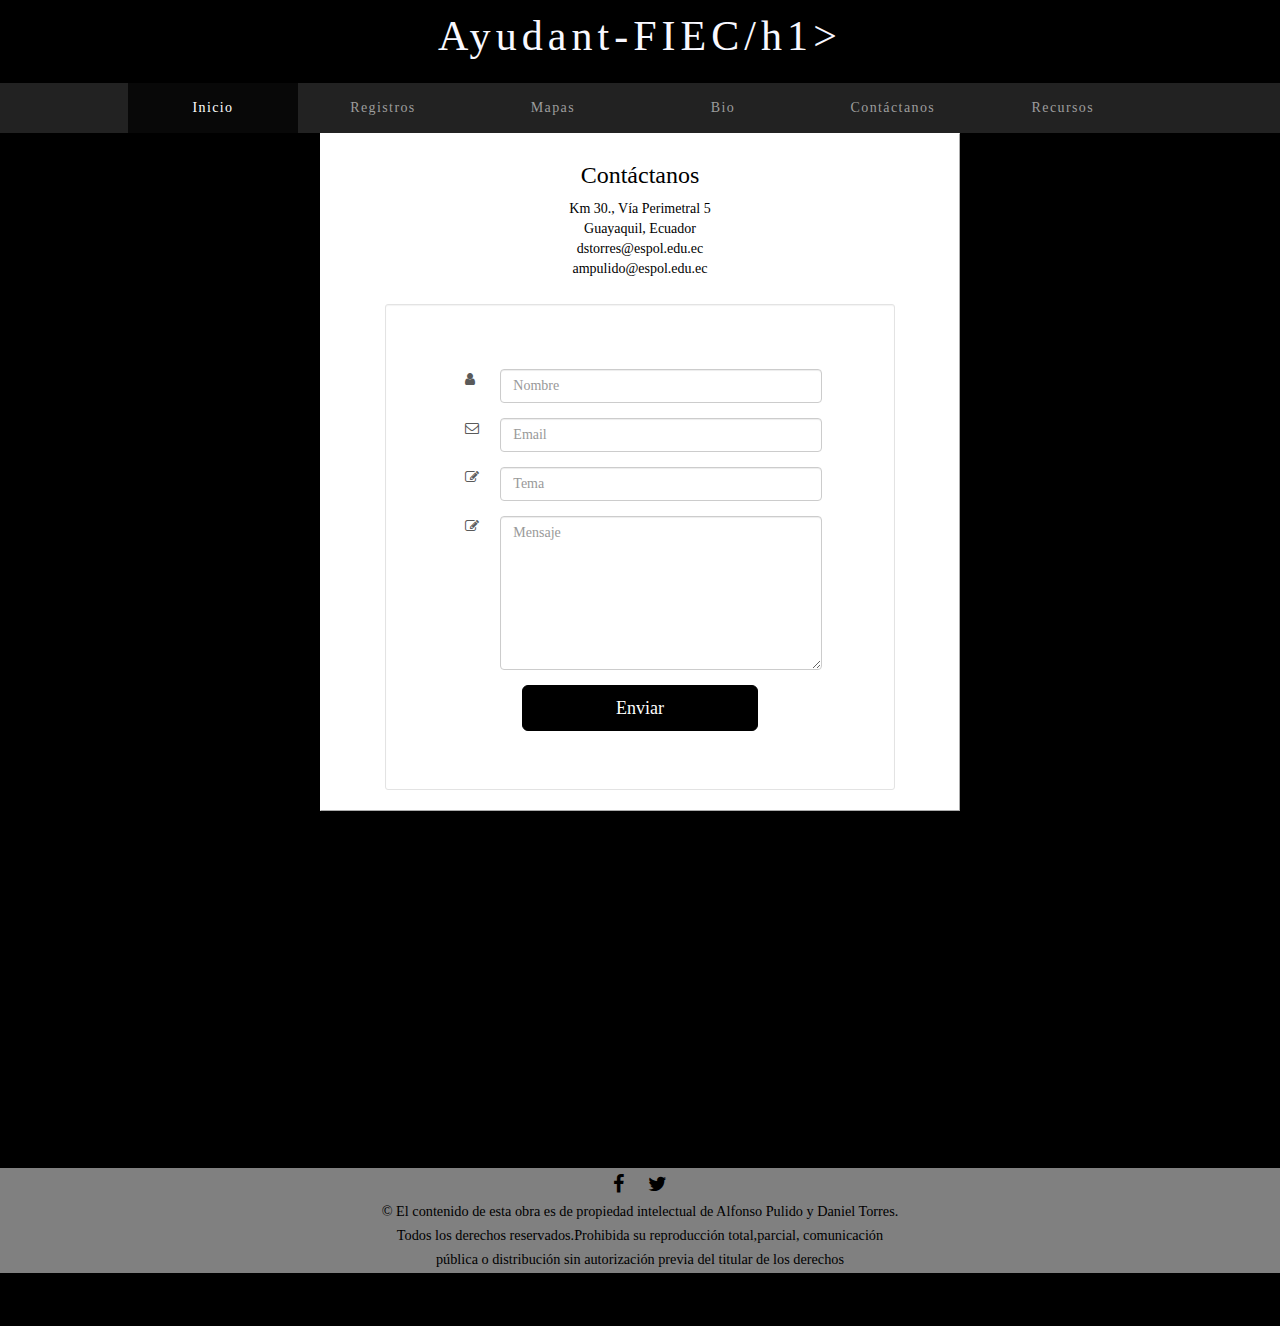
<file: contactanos.html>
<!DOCTYPE html>
<html lang="en">
<head>
	<meta charset="UTF-8">
	<title>Ayudant-FIEC</title>
	<link rel="shortcut icon" href="img/rowlet.ico" />
	<meta name="descripcion" content="Plataforma para Ayudantes-FIEC">
	<meta http-equiv="X-UA-Compatible" content="IE=edge">
	<meta name="viewport" content="width=device-width, initial-scale=1">
	<link rel="stylesheet" type="text/css" href="css/bootstrap.min.css">
	<link rel="stylesheet" type="text/css" href="css/estilo.css">
	<link rel="stylesheet" type="text/css" href="css/contactanos.css">
	<link rel="stylesheet" type="text/css" href="css/carousel.css">
	<link href="https://maxcdn.bootstrapcdn.com/font-awesome/4.4.0/css/font-awesome.min.css" rel="stylesheet"/>
</head>
<body>
<div class="container">
		<div class="jumbotron">
			<h1>Ayudant-FIEC/h1>
		</div>
		<div class="container">
			<nav class="navbar navbar-inverse navbar-static-top">
				<div class="container menu">
					<div id="navbar" class="navbar-collapse collapse">
						<ul class="nav navbar-nav">
							<li class="active"><a href="index.html">Inicio</a></li>
							<li><a href="">Registros</a></li>
							<li><a href="">Mapas </a></li>
							<li><a href="bio.html">Bio</a></li>
							<li><a href="contactanos.html">Contáctanos</a></li>
							<li><a href="recursos.html">Recursos</a></li>
						</ul>
					</div>
				</div>
			</nav>
		</div>
	<div class="content-section block">
		<div class="content-block">
			<div id="cajainterna">
				<div id="infoc">
					<h3>Contáctanos</h3>
					<p>Km 30., Vía Perimetral 5</p>
					<p>Guayaquil, Ecuador</p>
					<p>dstorres@espol.edu.ec</p>
					<p>ampulido@espol.edu.ec</p>
				</div>
		  	</div>

		  	<div class="containerc">
			    <div class="row">
			        <div class="col-xs-12">
			            <div class="well well-sm">
			                <form class="form-horizontal" method="post">
			                    <fieldset class="form-block">
			          
			                    	<br />
			                        <div class="form-group">
			                            <span class="col-xs-1 col-md-offset-2 text-center"><i class="fa fa-user bigicon"></i></span>
			                            <div class="col-xs-10 col-md-10">
			                                <input id="fname" name="name" type="text" placeholder="Nombre" class="form-control">
			                            </div>
			                        </div>

			                        <div class="form-group">
			                            <span class="col-xs-1 col-md-1 col-md-offset-2 text-center"><i class="fa fa-envelope-o bigicon"></i></span>
			                            <div class="col-xs-10 col-md-10">
			                                <input id="email" name="email" type="text" placeholder="Email" class="form-control">
			                            </div>
			                        </div>

			                        <div class="form-group">
			                            <span class="col-xs-1 col-md-1 col-md-offset-2 text-center"><i class="fa fa-pencil-square-o bigicon"></i></span>
			                            <div class="col-xs-10 col-md-10">
			                                <input id="tema" name="tema" type="text" placeholder="Tema" class="form-control">
			                            </div>
			                        </div>

			                        <div class="form-group">
			                            <span class="col-xs-1 col-md-1 col-md-offset-2 text-center"><i class="fa fa-pencil-square-o bigicon"></i></span>
			                            <div class="col-xs-10 col-md-10">
			                                <textarea class="form-control" id="message" name="message" placeholder="Mensaje" rows="7"></textarea>
			                            </div>
			                        </div>

			                        <div class="form-group">
			                            <div class="col-xs-12 text-center">
			                                <button id="enviar" type="submit" class="btn btn-primary btn-lg">Enviar</button>
			                            </div>
			                        </div>
			                    </fieldset>
			                </form>
			            </div>
			        </div>
			    </div>
			</div>
		</div>
	</div>
	<footer>
		<a href="https://https://www.facebook.com/poncho.pulido.5"><i class="fa fa-facebook"></i></a>
    	<a href="https://twitter.com/Poncho_pulido08"><i class="fa fa-twitter"></i></a>
  		<br />
    	<small>
    		© El contenido de esta obra es de propiedad intelectual de Alfonso Pulido y Daniel Torres.
    		<br>
			Todos los derechos reservados.Prohibida su reproducción total,parcial, comunicación
			<br>
			pública o distribución sin autorización previa del titular de los derechos

    	</small>
	</footer>
</body>
</html>
</file>
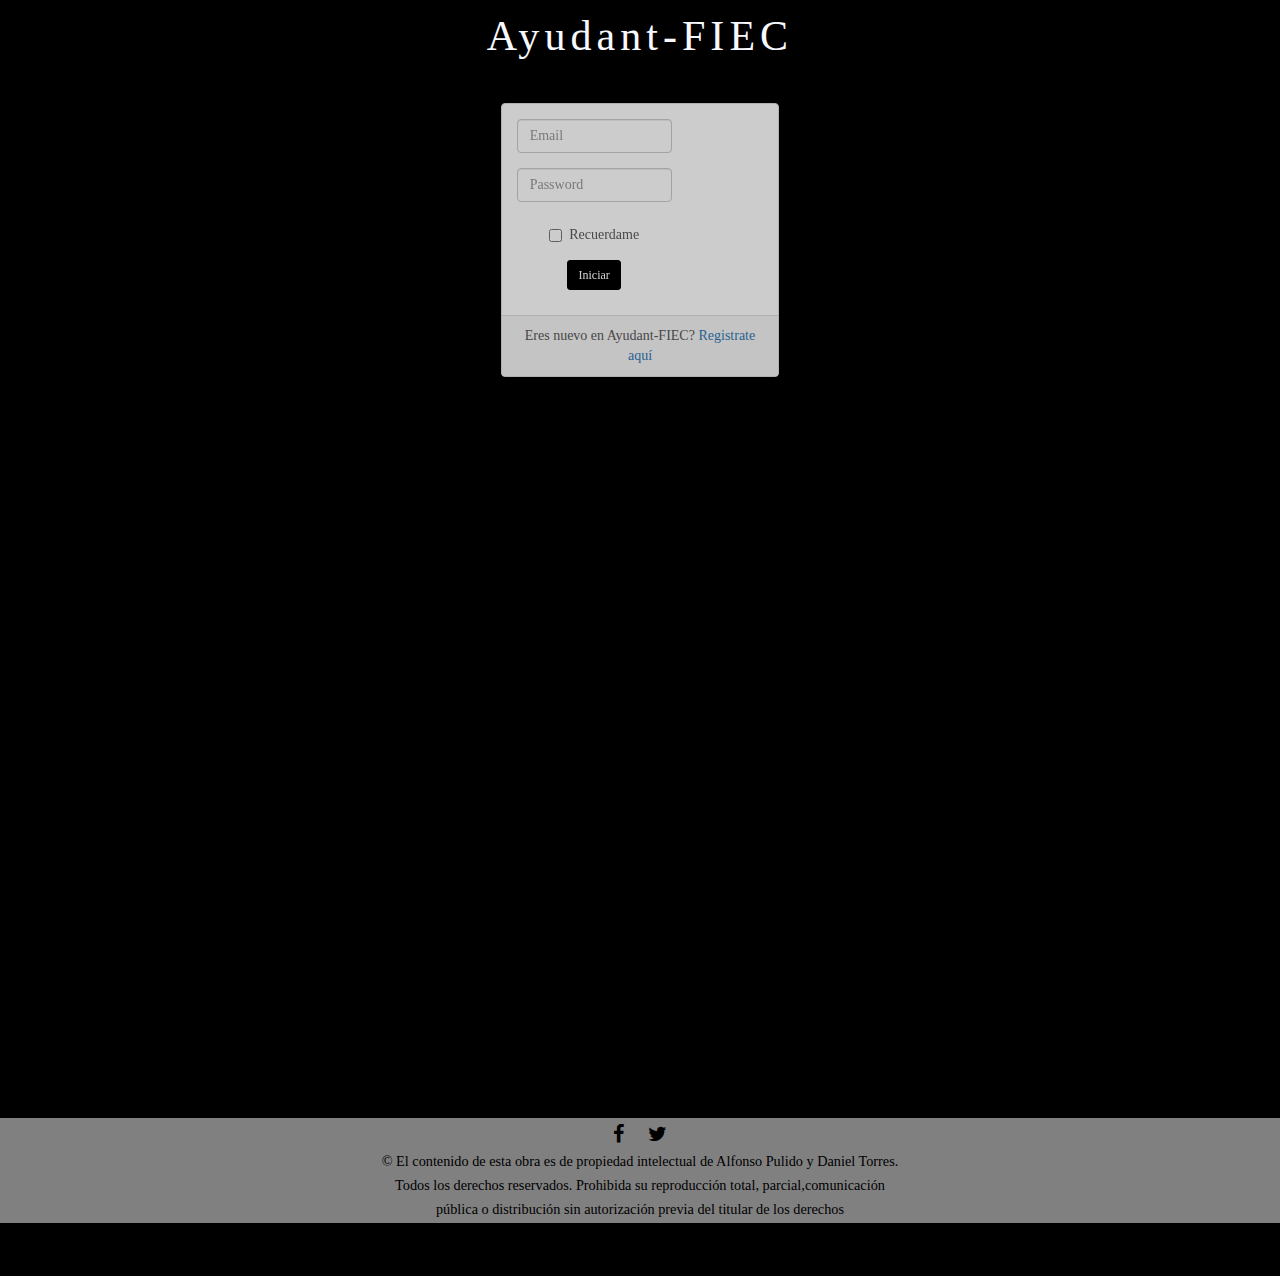
<file: login.html>
<!DOCTYPE html>
<html lang="en">
<head>
	<meta charset="UTF-8">
	<title>Ayudant-FIEC</title>
	<link rel="shortcut icon" href="img/rowlet.ico" />
	<meta name="descripcion" content="Plataforma para Ayudantes-FIEC">
	<meta http-equiv="X-UA-Compatible" content="IE=edge">
	<meta name="viewport" content="width=device-width, initial-scale=1">
	<link rel="stylesheet" type="text/css" href="css/bootstrap.min.css">
	<link rel="stylesheet" type="text/css" href="css/estilo.css">
	<link rel="stylesheet" type="text/css" href="css/login.css">
	<link rel="stylesheet" type="text/css" href="css/carousel.css">
	<link href="https://maxcdn.bootstrapcdn.com/font-awesome/4.4.0/css/font-awesome.min.css" rel="stylesheet"/>
</head>
<body>
	<div class="container">
		<div class="jumbotron">
			<h1>Ayudant-FIEC</h1>
		</div>
		
	</div>
	<div class="content-section block">
				<div class="containerc">
				    <div class="row">
				        <div class="col-md-4 col-md-offset-4">
				            <div class="panel panel-default">
				                <div class="panel-body">
				                    <form class="form-horizontal" role="form">
				                    <div class="form-group">
				                        <div class="col-sm-9">
				                            <input type="email" class="form-control" id="inputEmail3" placeholder="Email" required>
				                        </div>
				                    </div>
				                    <div class="form-group">
				                        <div class="col-sm-9">
				                            <input type="password" class="form-control" id="inputPassword3" placeholder="Password" required>
				                        </div>
				                    </div>
				                    <div class="form-group">
				                        <div class="col-sm-offset-3 col-sm-9">
				                            <div class="checkbox">
				                                <label>
				                                    <input type="checkbox"/>
				                                    Recuerdame
				                                </label>
				                            </div>
				                        </div>
				                    </div>
				                    <div class="form-group last">
				                        <div class="col-sm-offset-3 col-sm-9">
				                            <button type="submit" class="btn btn-success btn-sm" id="btnLogin" onclick="inicio_sesion();">
				                                Iniciar</button>
				                        </div>
				                    </div>
				                    </form>
				                </div>
				                <div class="panel-footer">
				                    Eres nuevo en Ayudant-FIEC? <a href="#">Registrate aquí</a></div>
				            </div>
				        </div>
				    </div>
				</div>
	</div>

	<footer>
		<a href="https://https://www.facebook.com/poncho.pulido.5"><i class="fa fa-facebook"></i></a>
    	<a href="https://twitter.com/Poncho_pulido08"><i class="fa fa-twitter"></i></a>
  		<br />
    	<small>
    		© El contenido de esta obra es de propiedad intelectual de Alfonso Pulido y Daniel Torres.
    		<br>
			Todos los derechos reservados. Prohibida su reproducción total, parcial,comunicación
			<br>
			pública o distribución sin autorización previa del titular de los derechos

    	</small>
	</footer>
</body>
</html>
</file>
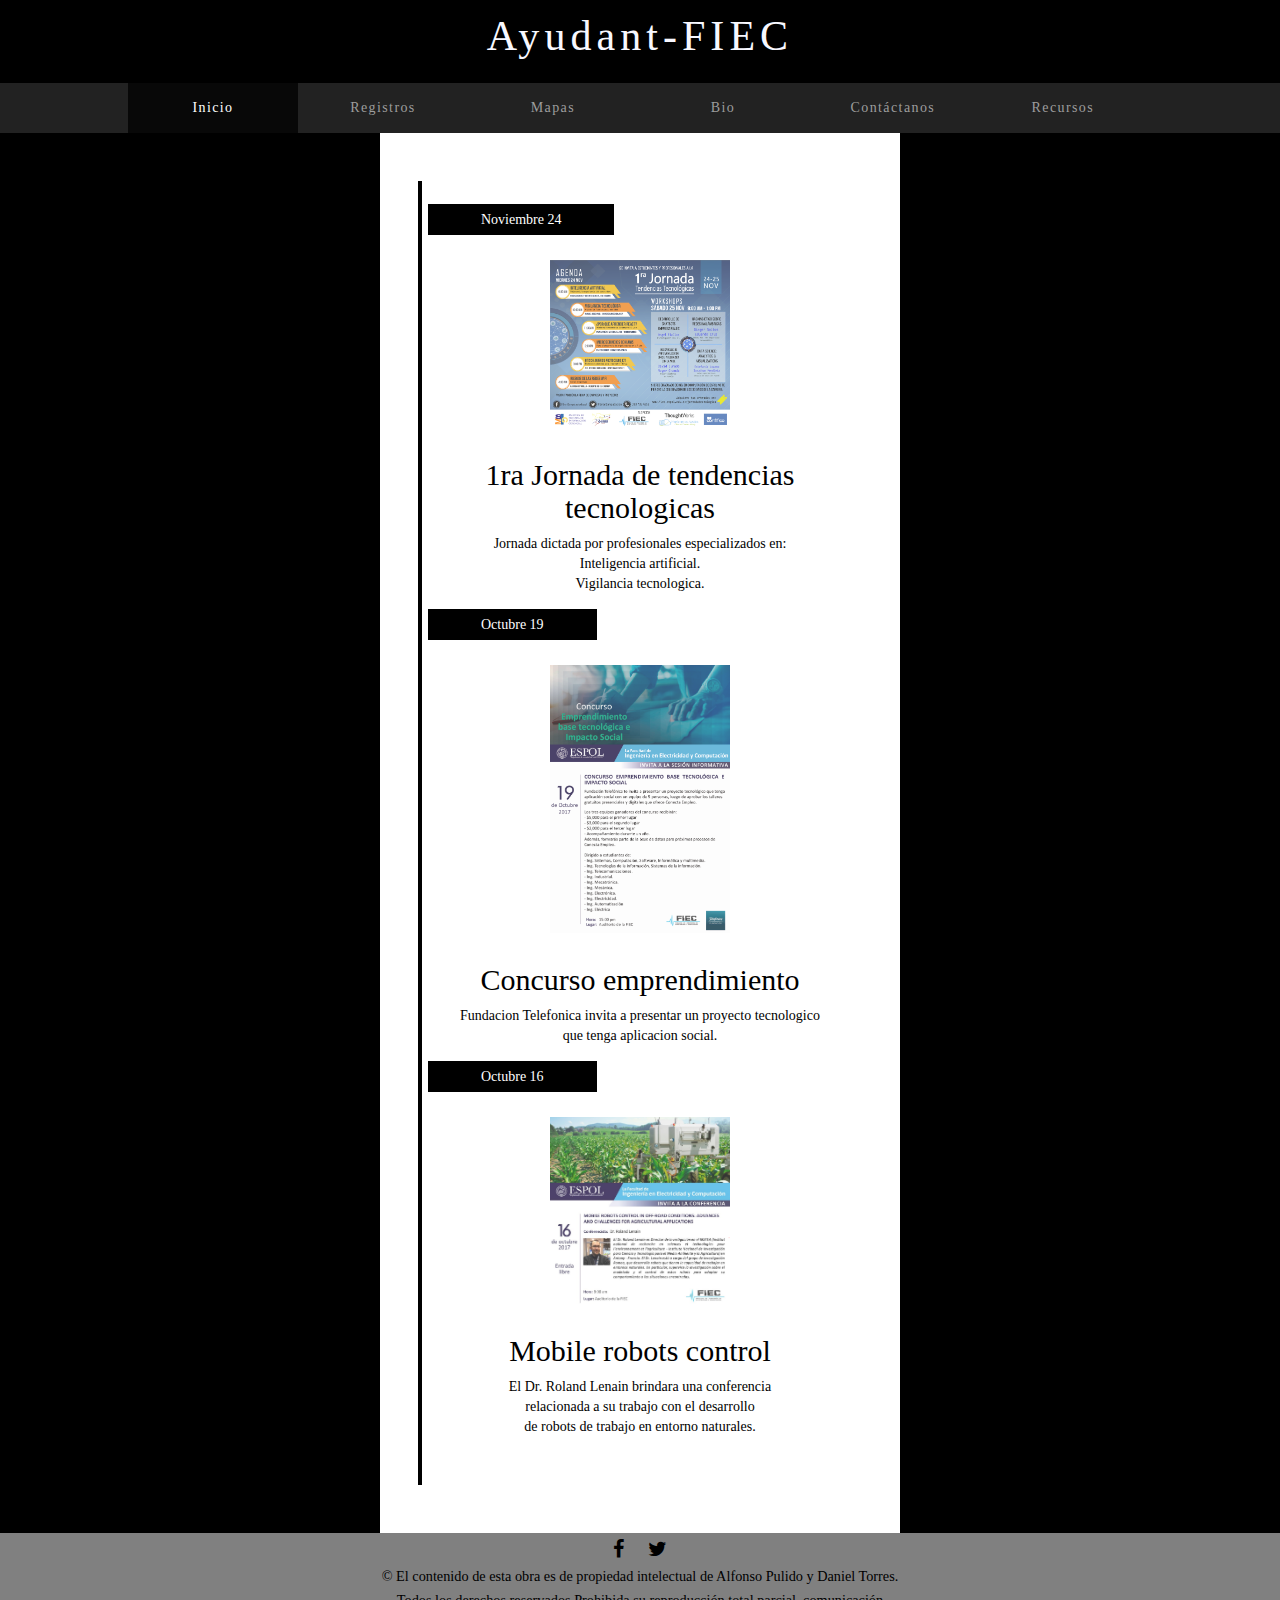
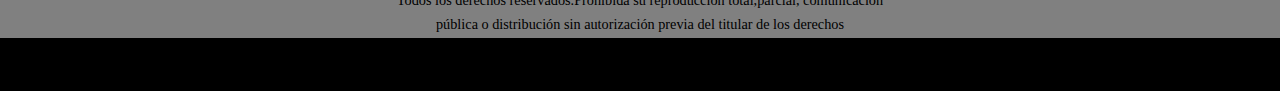
<file: recursos.html>
<!DOCTYPE html>
<html lang="en">
<head>
	<meta charset="UTF-8">
	<title>Ayudant-FIEC</title>
	<link rel="shortcut icon" href="img/rowlet.ico" />
	<meta name="descripcion" content="Plataforma para Ayudantes-FIEC">
	<meta http-equiv="X-UA-Compatible" content="IE=edge">
	<meta name="viewport" content="width=device-width, initial-scale=1">
	<link rel="stylesheet" type="text/css" href="css/bootstrap.min.css">
	<link rel="stylesheet" type="text/css" href="css/estilo.css">
	<link rel="stylesheet" type="text/css" href="css/recursos.css">
	<link rel="stylesheet" type="text/css" href="css/carousel.css">
	<link href="https://maxcdn.bootstrapcdn.com/font-awesome/4.4.0/css/font-awesome.min.css" rel="stylesheet"/>
</head>
<div class="container">
		<div class="jumbotron">
			<h1>Ayudant-FIEC</h1>
		</div>
		<div class="container">
			<nav class="navbar navbar-inverse navbar-static-top">
				<div class="container menu">
					<div id="navbar" class="navbar-collapse collapse">
						<ul class="nav navbar-nav">
							<li class="active"><a href="index.html">Inicio</a></li>
							<li><a href="">Registros</a></li>
							<li><a href="">Mapas </a></li>
							<li><a href="bio.html">Bio</a></li>
							<li><a href="contactanos.html">Contáctanos</a></li>
							<li><a href="recursos.html">Recursos</a></li>
						</ul>
					</div>
				</div>
			</nav>
		</div>
	<div class="content-section block">
		<div class="content-block">
			<section id="cd-timeline">


				<div class="cd-timeline-block">
					<span class="cd-date">Noviembre 24</span>
					<br /><br />
					<div class="cd-timeline-img">
						<img src="img/jornada-tend.png" alt="jornada tendencias" />
					</div> <!-- cd-timeline-img -->
			 
					<div class="cd-timeline-content">
						<h2>1ra Jornada de tendencias tecnologicas</h2>
						<p>Jornada dictada por profesionales especializados en:<br />Inteligencia artificial.<br />Vigilancia tecnologica.</p>
						<!--<a href="#0" class="cd-read-more">Leer más</a>-->
					</div>
				</div>
			 

				<div class="cd-timeline-block">
					<span class="cd-date">Octubre 19</span>
					<br /><br />
					<div class="cd-timeline-img">
						<img src="img/emprend.png" alt="concurso de emprendimiento" />
					</div> <!-- cd-timeline-img -->
			 
					<div class="cd-timeline-content">
						<h2>Concurso emprendimiento</h2>
						<p>Fundacion Telefonica invita a presentar un proyecto tecnologico <br>que tenga aplicacion social.</p>
					</div>
				</div>


				<div class="cd-timeline-block">
					<span class="cd-date">Octubre 16</span>
					<br /><br />
					<div class="cd-timeline-img">
						<img src="img/conferencia.png" alt="conferencia" />
					</div> 
			 
					<div class="cd-timeline-content">
						<h2>Mobile robots control</h2>
						<p>El Dr. Roland Lenain brindara una conferencia <br> relacionada a su trabajo con el desarrollo <br>
						de robots de trabajo en entorno naturales.</p>
					</div>
				</div>


			</section>
		</div>
	</div>
	<footer>
		<a href="https://https://www.facebook.com/poncho.pulido.5"><i class="fa fa-facebook"></i></a>
    	<a href="https://twitter.com/Poncho_pulido08"><i class="fa fa-twitter"></i></a>
  		<br />
    	<small>
    		© El contenido de esta obra es de propiedad intelectual de Alfonso Pulido y Daniel Torres.
    		<br>
			Todos los derechos reservados.Prohibida su reproducción total,parcial, comunicación
			<br>
			pública o distribución sin autorización previa del titular de los derechos

    	</small>
	</footer>
</body>
</html>
</file>
<file: css/estilo.css>
body {
	background-color: #000;
	margin-bottom: 1%;
}

.jumbotron {
	background-color: #000000;
	color: #F8F8FF;
	text-align: center;
	margin-bottom: 0;
	border-radius: 0!important;
	padding-top: 1%;
	padding-bottom: 1%; 
}

@media (max-width: 990px) {
	.jumbotron h1 {
		font-size: 2.5em!important;
	}
	.jumbotron h2 {
		font-size: 1em!important;

	}
}



.container{
	width: 100%!important;
	padding: 0;
}

/*dimensiona visualmente al menu*/
.menu{
	padding: 0;
	width: 80%!important;
}


.jumbotron h1 {
	margin-bottom: 1%!important;
	font-size: 3em;
	font-family: 'Castellar';
	margin: 0;
	letter-spacing: .12em;
}

.jumbotron h2{
	margin:0;
	font-size: 1.5em;
	font-family: 'Miriam Fixed';
	letter-spacing: .4em;
	word-spacing: .1em;
}

.navbar, .navbar-nav{
	float: none;
	vertical-align: top;
	text-align: center!important;
	margin: 0!important;
	border: 0!important;
	font-size: 1em;
	letter-spacing: .1em;
	font-family: 'Narkisim';

}

.navbar, .navbar-collapse{
	
}


/*contenido en en 100% de navbar-collapse*/
li{
	width: 16.6%;
}

.content-section {
	background-image: url("https://orig00.deviantart.net/200e/f/2017/002/5/8/rick_and_morty_visualizer_2_1_by_fxgamer247-datwg8j.jpg");
	background-repeat: no-repeat;
	background-size: 100%;
	width: 100%;
	
}

.content-block{
	width: 80%;
	max-width: 1024px;
	margin: auto;
}

.block {
	min-height:115vh; 
	height: 100%;
}


footer {
	position:initial;
	bottom: 0;
	left: 0;
	right: 0;
	background-color: #fff;
	opacity: 0.5;
	text-align: center;
	font-family: 'Narkisim';
	color: #000;
	font-size: 1.2em;
	padding: 2px 0;
	z-index: 10000;
}

footer a {
  color: #000;
  font-size: 20px;
  padding: 5px 10px;
  transition: all .5s ease;
}

footer a:hover {
  color: white;
}
.glyphycon {
  content: "\ea50";
  font-size: 0.1px;
  
}



.user {
	position: absolute;
	top: 0;
	right: 0;
	color: white!important;
	margin: 1%;
	font-family: 'Narkisim';
}

.user a{
	color: white;
	text-decoration: none;
}
</file>
<file: css/contactanos.css>
.content-block {
	width: 50%!important;

	background-color: #fff;

	background-clip: border-box;
    border-style: outset;
    border-color: #fff;
    border-width: 1pt;
    box-shadow: 10px 10px 5px #000;
}


.containerc {
	width: 80%;
	margin-left: auto;
	margin-right: auto;
	text-align: center;

}

@media (max-width: 992px) {
	.content-block {
		width: 80%!important;
		
	}
	.containerc {
		width: 90%;
	}
	p {
		font-size: .9em;
	}
}

#infoc h3 {
	margin-top: 0!important;
	padding-top: 1%;
}
/*.col-md-12 {
	background-color: black;
}

.form-horizontal {
	background-color: black;
}*/



.well-sm {
	background-color: #fff;
}
/*
fieldset.content-block {
	background-color: #fff;
}*/

.btn-primary {
	background-color: #000000 !important;
	color: #FFFFFF !important;
	width: 60%;
	border-color: #000000 !important;
}

#infoc p {
	margin: auto;
	padding:0;
}
#infoc {
	margin: auto;
	width: 40%;
}
#cajainterna {
	margin-left: auto;
	margin-right: auto;
	/*max-height: 130px;*/
	font-family: 'Narkisim';
	text-align: center;
	color: #000;
	background-color: #fff;
	margin-bottom: 2%;
	padding-bottom: 2%;
	padding-top: 4%;
	
}

.form-block{
	margin: auto;
	padding: 7%;
	background-color: #fff;
}

/*span.col-md-offset-2 {
	margin-left: auto;
	margin-right: auto;
}*/

.form-group span {
	margin-left: 5%;

}

.form-group {
	width: 100%;
	margin-left: 0!important;
}

input, textarea, button {
	font-family: 'Narkisim';
}
</file>
<file: css/carousel.css>
/* GLOBAL STYLES
-------------------------------------------------- */
/* Padding below the footer and lighter body text */

body {
  padding-bottom: 40px;
  color: #5a5a5a;
}



/* CUSTOMIZE THE NAVBAR
-------------------------------------------------- */

/* Special class on .container surrounding .navbar, used for positioning it into place. */
.navbar-wrapper {
  position: absolute;
  top: 0;
  right: 0;
  left: 0;
  z-index: 20;
}

/* Flip around the padding for proper display in narrow viewports */
.navbar-wrapper > .container {
  padding-right: 0;
  padding-left: 0;
}
.navbar-wrapper .navbar {
  padding-right: 15px;
  padding-left: 15px;
}
.navbar-wrapper .navbar .container {
  width: auto;
}


/* CUSTOMIZE THE CAROUSEL
-------------------------------------------------- */

/* Carousel base class */
.carousel {
  height: 200px;
  margin-bottom: 60px;
}
/* Since positioning the image, we need to help out the caption */
.carousel-caption {
  z-index: 10;
}

/* Declare heights because of positioning of img element */
.carousel .item {
  height: 200px;
  background-color: #777;
}
.carousel-inner > .item > img {
  position: absolute;
  top: 0;
  left: 0;
  min-width: 100%;
  height: 200px;
}


/* MARKETING CONTENT
-------------------------------------------------- */

/* Center align the text within the three columns below the carousel */
.marketing .col-lg-4 {
  margin-bottom: 20px;
  text-align: center;
}
.marketing h2 {
  font-weight: normal;
}
.marketing .col-lg-4 p {
  margin-right: 10px;
  margin-left: 10px;
}


/* Featurettes
------------------------- */

.featurette-divider {
  margin: 80px 0; /* Space out the Bootstrap <hr> more */
}

/* Thin out the marketing headings */
.featurette-heading {
  font-weight: 300;
  line-height: 1;
  letter-spacing: -1px;
}


/* RESPONSIVE CSS
-------------------------------------------------- */

@media (min-width: 768px) {
  /* Navbar positioning foo */
  .navbar-wrapper {
    margin-top: 20px;
  }
  .navbar-wrapper .container {
    padding-right: 15px;
    padding-left: 15px;
  }
  .navbar-wrapper .navbar {
    padding-right: 0;
    padding-left: 0;
  }

  /* The navbar becomes detached from the top, so we round the corners */
  .navbar-wrapper .navbar {
    border-radius: 4px;
  }

  /* Bump up size of carousel content */
  .carousel-caption p {
    margin-bottom: 20px;
    font-size: 21px;
    line-height: 1.4;
  }

  .featurette-heading {
    font-size: 50px;
  }
}

@media (min-width: 992px) {
  .featurette-heading {
    margin-top: 120px;
  }
}
</file>
<file: css/login.css>
.form-group.last { 
	margin-bottom:10px;
}

.containerc {
	width: 70%;
	margin-left: auto;
	margin-right: auto;
	text-align: center;
}

.col-sm-9 {
	margin-left: auto;
	margin-right: auto;
	text-align: center;
}

.panel-default {
	opacity: 0.8;
	margin-top: 20px;

}

@media (max-width: 992px) {
	.content-block {
		width: 80%!important;
		
	}
	.containerc {
		width: 90%;
	}
	p {
		font-size: .9em;
	}
}


.well-sm {
	background-color: #fff;
}

.btn.btn-success {
	background-color: #000000 !important;
	color: #FFFFFF !important;
	width: 35%;
	border-color: #000000 !important;
}

.form-block{
	margin: auto;
	background-color: #fff;
}



.form-group {
	width: 100%;
}

input, label, button, a, .panel-footer {
	font-family: 'Narkisim';
}
</file>
<file: css/recursos.css>
.header {
    color: #36A0FF;
    font-size: 27px;
    padding: 10px;
}

.bigicon {
    font-size: 35px;
    color: #36A0FF;
}

.content-block span {
	font-family: 'Narkisim';
	color: #fff;
	padding:5px 50px;
	background-color: #000;
	border-color: #000;
	border-style: solid;
}

.content-block{
	max-width: 520px;
	background-color: #fff;
	padding: 20px;
}

.content-block .cd-timeline-img {
	text-align: center;
}

.content-block h2, p, a{
	text-align: center;
	font-family: 'Narkisim';
	color: #000;
}

.content-block p {
	margin-bottom: 20px;
}

.content-block img{
	margin-left: auto;
	margin-right: auto;
	width:200px;
	padding: 10px;
	opacity: 0.8;
}

#cd-timeline {
  position: relative;
  padding: 2em 2em;
  margin-top: 2em;
  margin-bottom: 2em;
}

#cd-timeline::before {
  content: '';
  position: absolute;
  top: 0;
  left: 18px;
  height: 100%;
  width: 4px;
  background: #000;
}
</file>
